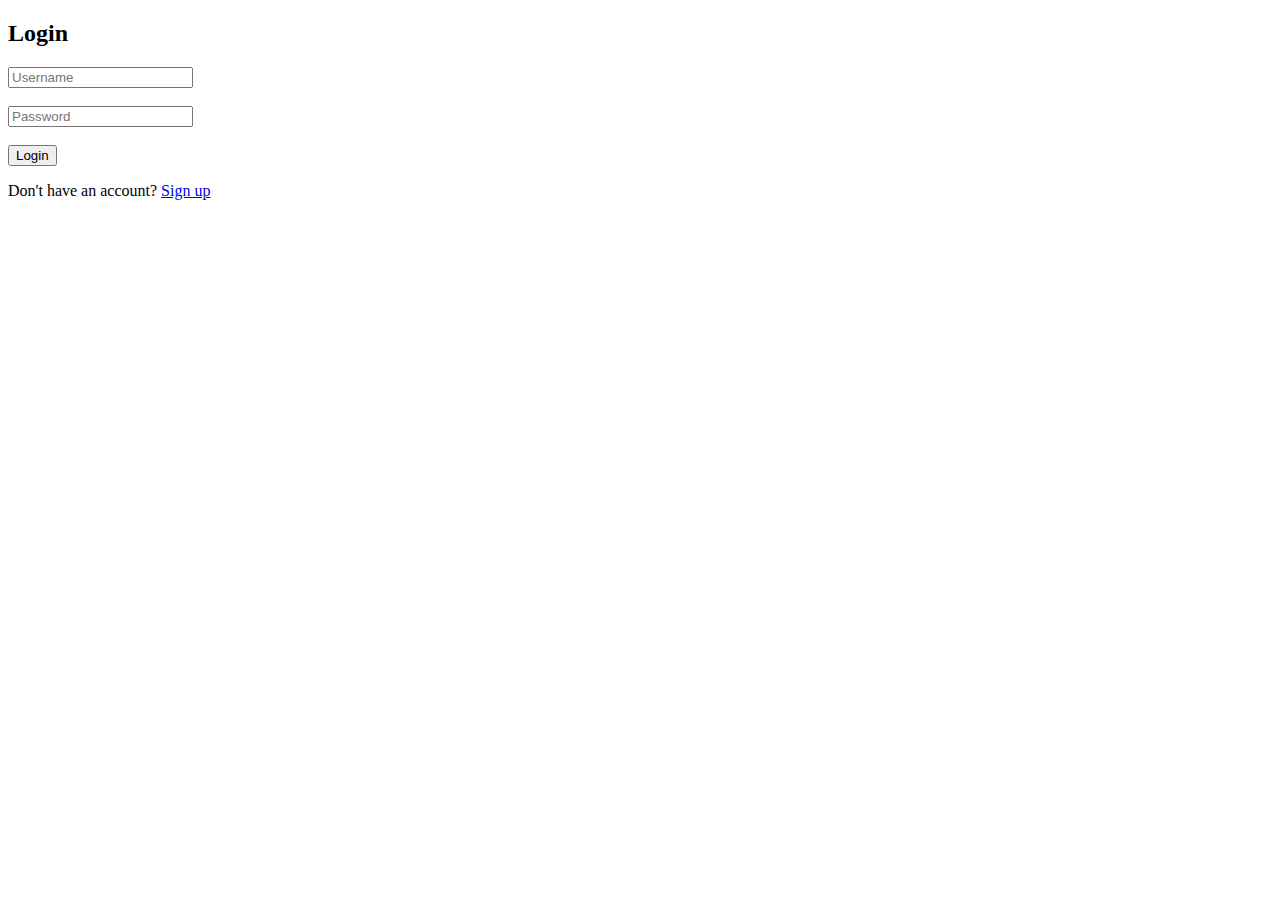
<file: templates/login.html>
<!DOCTYPE html>
<html>
<head><title>Login</title></head>
<body>
  <h2>Login</h2>
  <form method="POST">
    <input name="username" placeholder="Username" required><br><br>
    <input name="password" type="password" placeholder="Password" required><br><br>
    <button type="submit">Login</button>
  </form>
  <p>Don't have an account? <a href="/signup">Sign up</a></p>
</body>
</html>
</file>
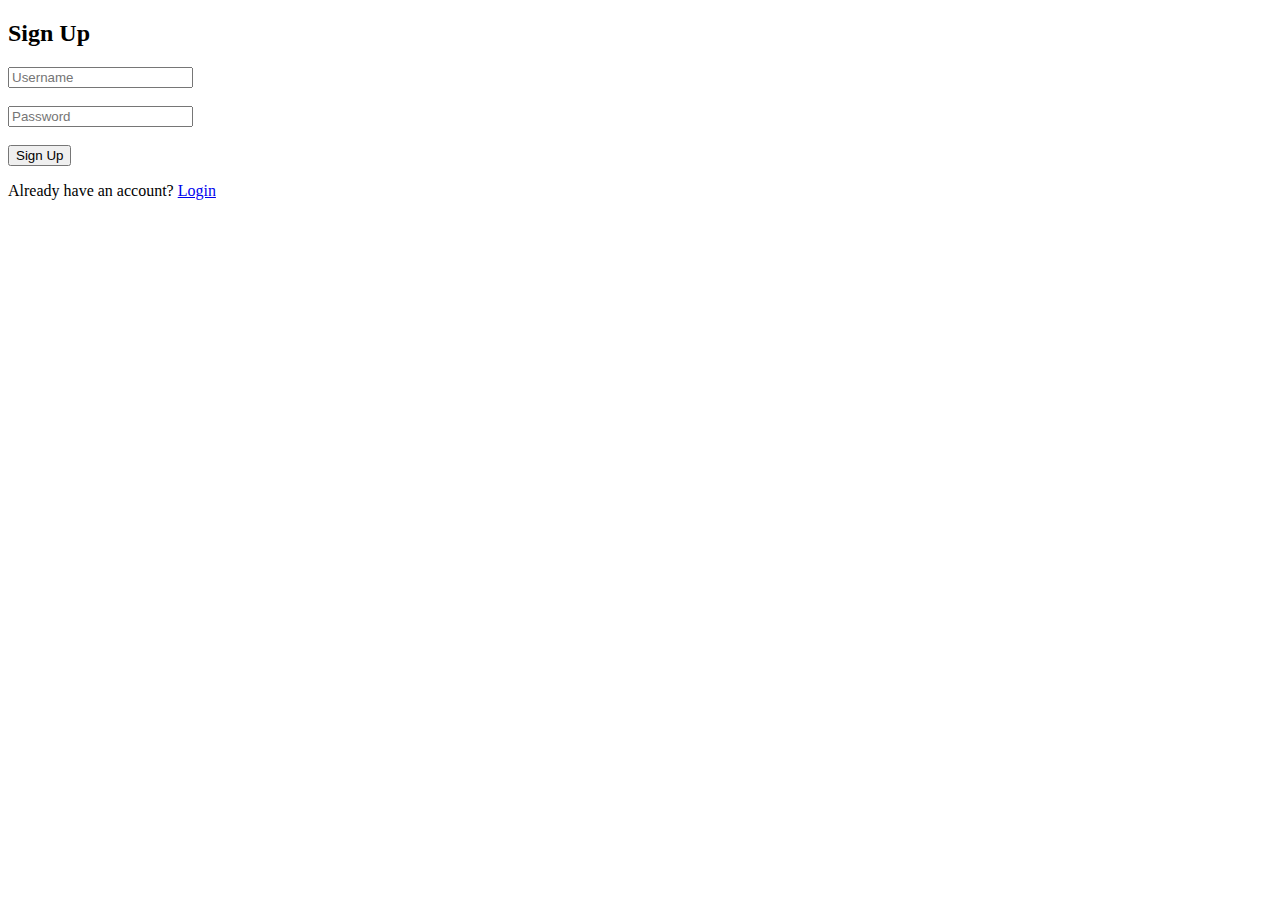
<file: templates/signup.html>
<!DOCTYPE html>
<html>
<head><title>Signup</title></head>
<body>
  <h2>Sign Up</h2>
  <form method="POST">
    <input name="username" placeholder="Username" required><br><br>
    <input name="password" type="password" placeholder="Password" required><br><br>
    <button type="submit">Sign Up</button>
  </form>
  <p>Already have an account? <a href="/login">Login</a></p>
</body>
</html>
</file>
